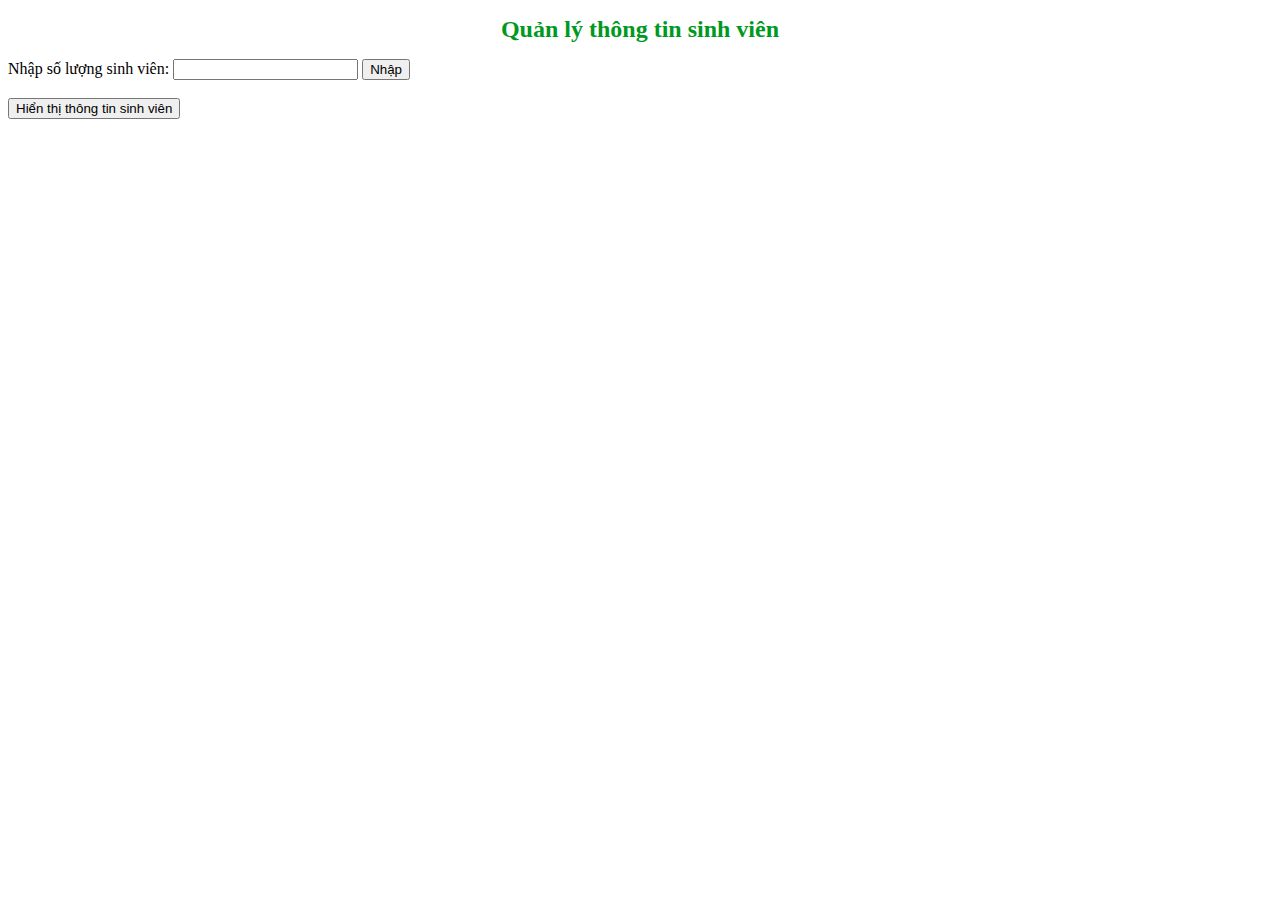
<file: Thong tin sinh vien/index.html>
<!DOCTYPE html>
<html lang="en">
<head>
  <style>
    h1 {color: rgb(0, 153, 31); font-size: 24px; text-align: center;}
  </style>
    <meta charset="UTF-8">
    <meta name="viewport" content="width=device-width, initial-scale=1.0">
    <title>Quản lý thông tin sinh viên</title>
</head>
<body>
    <h1>Quản lý thông tin sinh viên</h1>
    <div class="input-group">
        <label for="numStudents">Nhập số lượng sinh viên:</label>
        <input type="number" id="numStudents" min="0" inputmode="numeric">
        <button onclick="createStudentList()">Nhập</button>
    </div>
    <br>
    <button onclick="displayStudentInfo()">Hiển thị thông tin sinh viên</button>
    <br>
    <div id="studentList"></div>
    <script>
        let numStudents = 0;
        let students = [];

        function createStudentList() {
            numStudents = parseInt(document.getElementById("numStudents").value);
            let studentListHTML = ''; 
            for(let i =0; i< numStudents; i++){
                studentListHTML += `
                <div class="student">
                    <h3>Sinh viên ${i+1}</h3>
                    <input type="text" placeholder="Mã sinh viên" id="studentId${i}">
                    <input type="text" placeholder="Họ và tên" id="studentName${i}">
                    <input type="date" id="studentDOB${i}">
                    <input type="text" placeholder="Lớp học" id="studentClass${i}">
                    <input type="number" step="0.01" placeholder="Điểm GPA" id="studentGPA${i}" min="0" max="10">
                </div>`;
            }
            document.getElementById("studentList").innerHTML = studentListHTML;
        }

        function displayStudentInfo(){
            let studentInfo = '';
            for (let i = 0; i < numStudents; i++) {
                let id = document.getElementById(`studentId${i}`).value;
                let name = document.getElementById(`studentName${i}`).value;
                let dob = document.getElementById(`studentDOB${i}`).value;
                let studentClass = document.getElementById(`studentClass${i}`).value;
                let gpa = document.getElementById(`studentGPA${i}`).value;
                studentInfo += `
                    <div class="student-info">
                        <h3>Thông tin sinh viên ${i + 1}</h3>
                        <p>Mã sinh viên: ${id}</p>
                        <p>Họ và tên: ${name}</p>
                        <p>Ngày sinh: ${dob}</p>
                        <p>Lớp học: ${studentClass}</p>
                        <p>Điểm GPA: ${gpa}</p>
                    </div>`;
            }
            document.getElementById("studentList").innerHTML = studentInfo;
        }
    </script>
</body>
</html>
</file>
